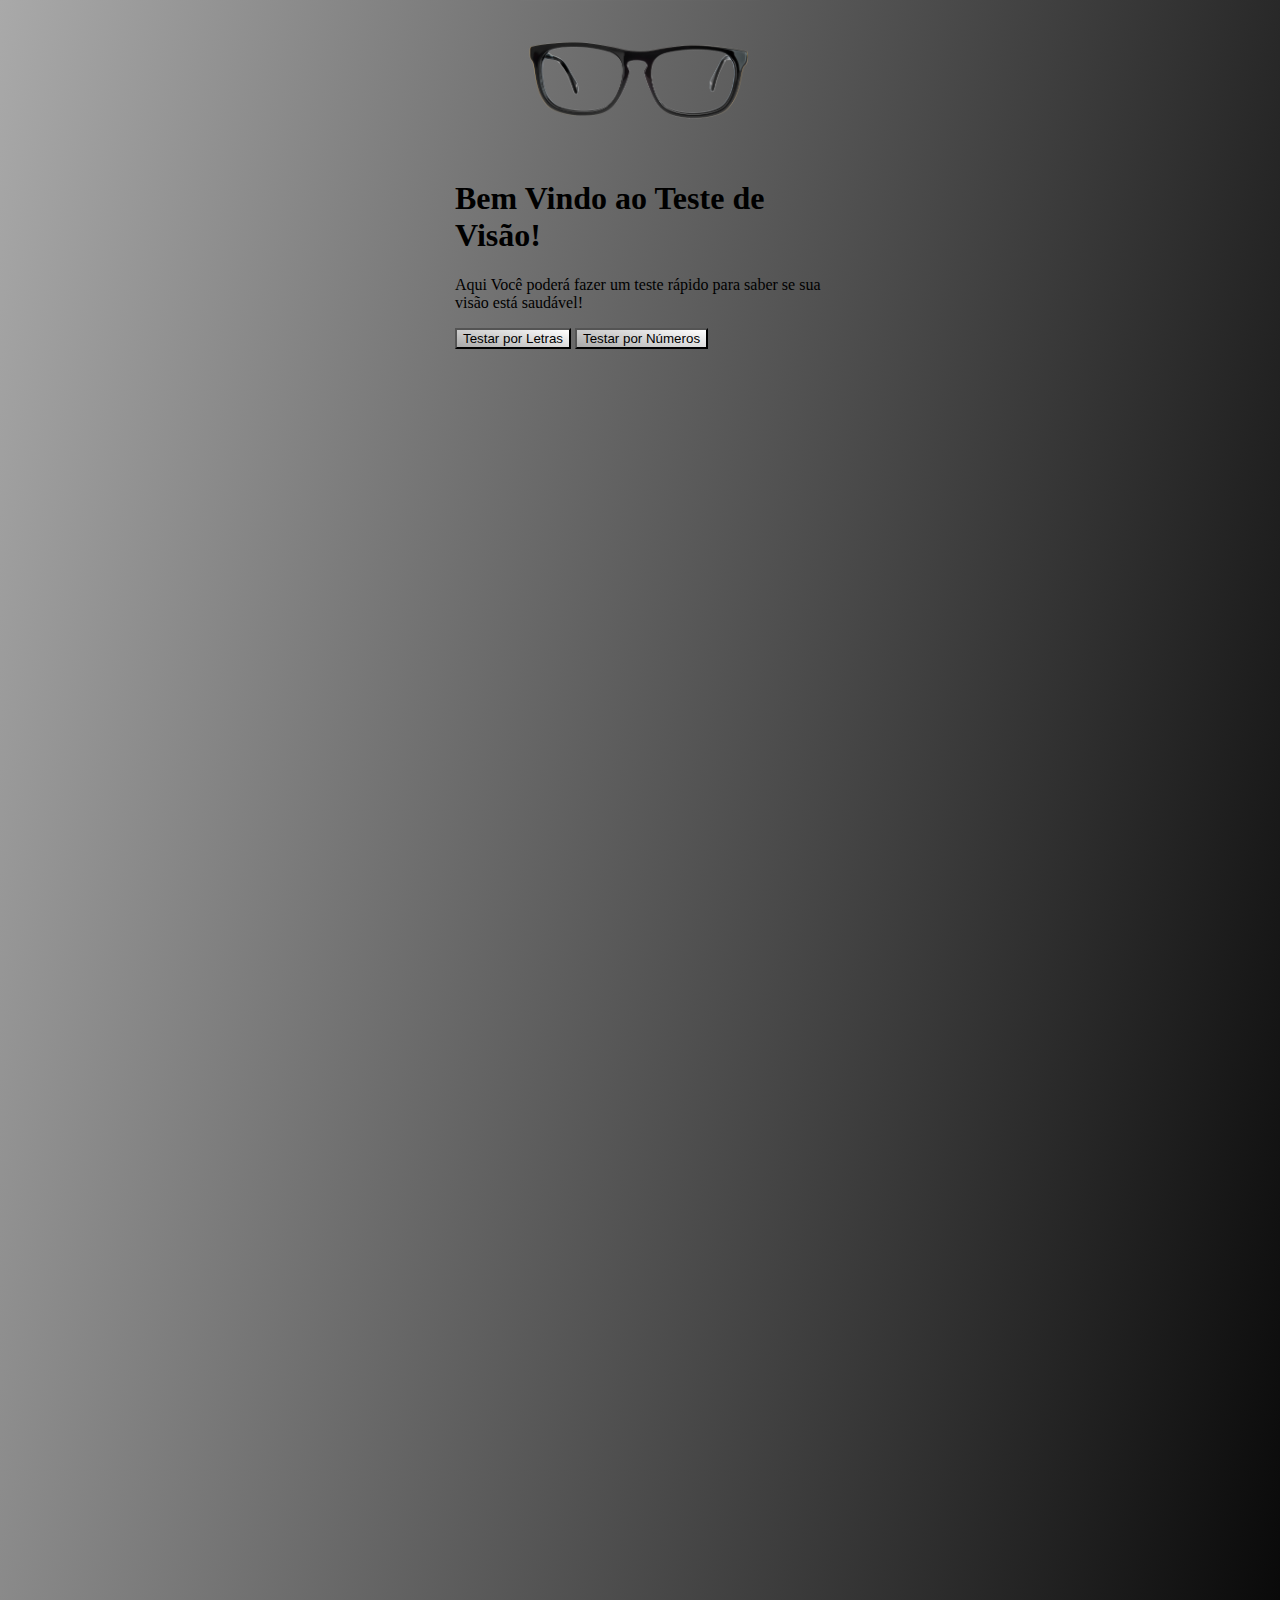
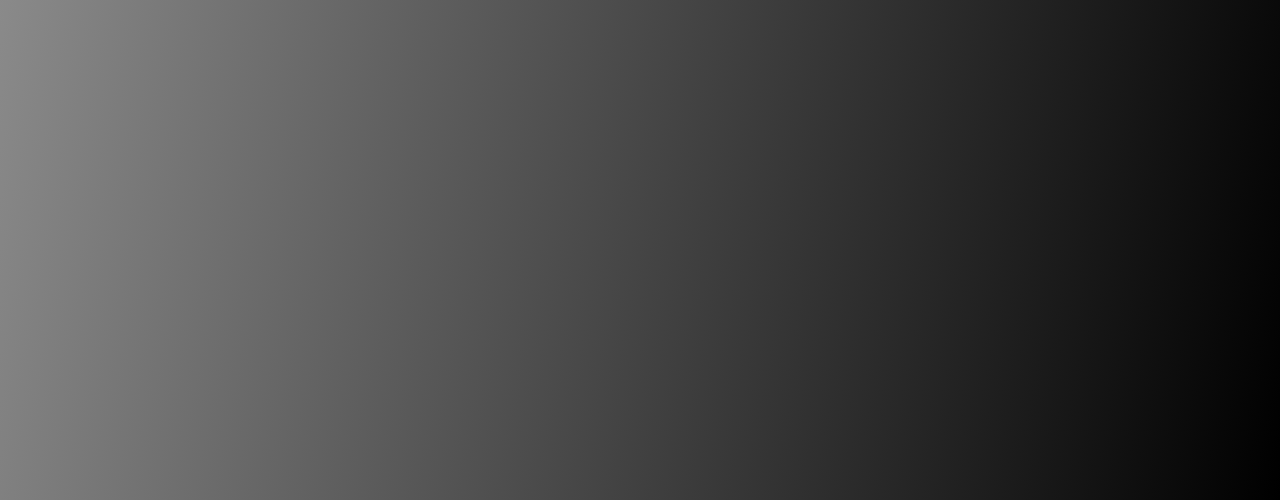
<file: Teste de Visão/index.html>
<!doctype html>
<html>
<head>
  <title>Teste de Visão</title>
</head>
<body>
  <div>
  <div rol="banner">
  <img src="./imagens/oculos.png">
  </div>
  <link rel="stylesheet" href="./CSS/style.css">
<h1>Bem Vindo ao Teste de Visão!</h1>
<p>Aqui Você poderá fazer um teste rápido para saber se sua visão está saudável!</p>

<a href="/teste-letras.html"><button>Testar por Letras</button></a> 
<a href="/teste-numeros.html"><button>Testar por Números</button></a>
</div>
</body>
</html>
</file>
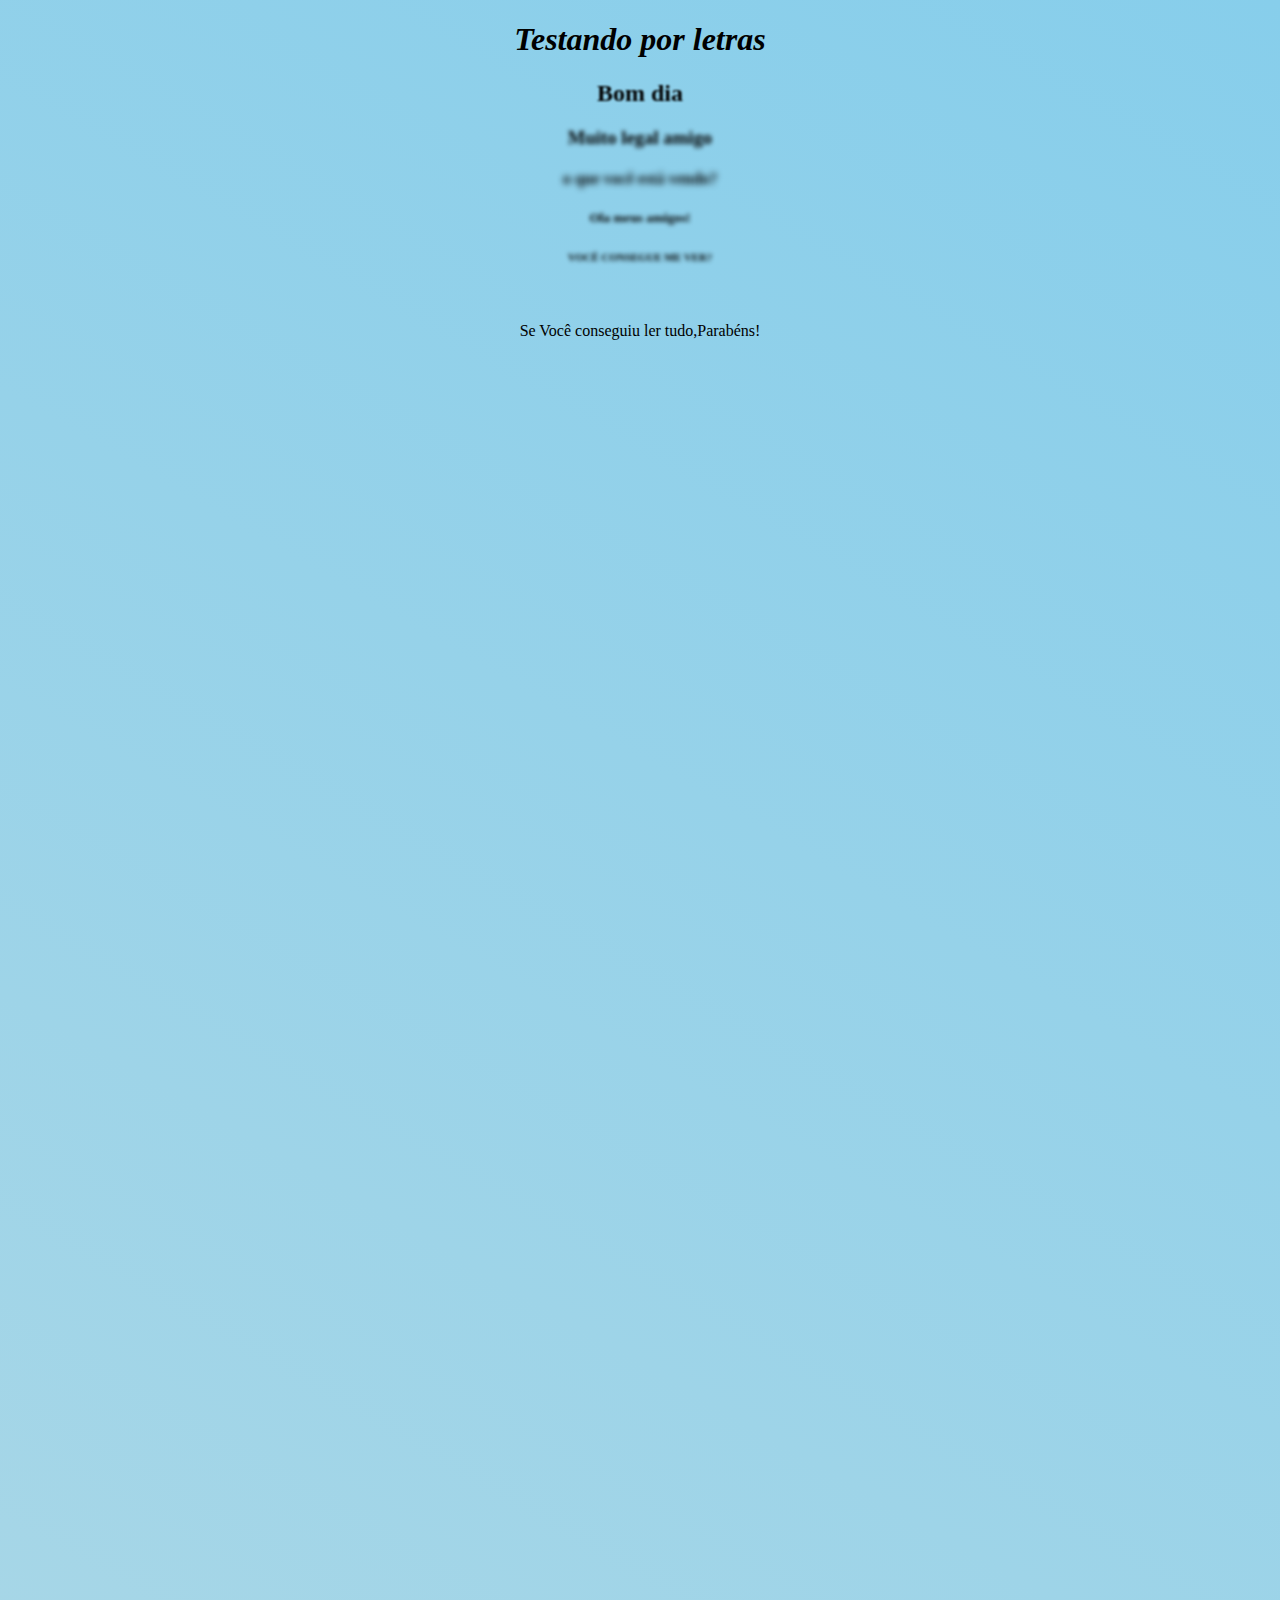
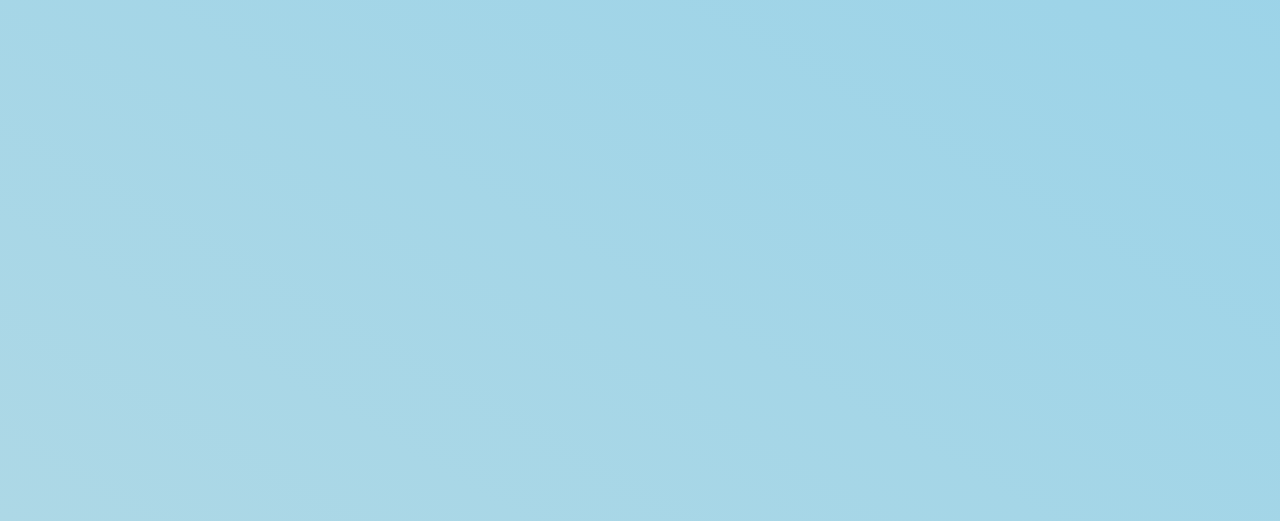
<file: Teste de Visão/teste-letras.html>
<!doctype html>
<html>
  <head>
    <title>Letras</title>
  </head>
  <link rel="stylesheet" href="./CSS/style2.css">
  <body>
    <h1>Testando por letras</h1>
    <h2>Bom dia</h2>
    <h3>Muito legal amigo</h3>
    <h4>o que você está vendo?</h4>
    <h5>Ola meus amigos!</h5>
    <h6>VOCÊ CONSEGUE ME VER?</h6>
    <br>
    <p>Se Você conseguiu ler tudo,Parabéns!</p>

  
  
  
  
</body>
</html>
</file>
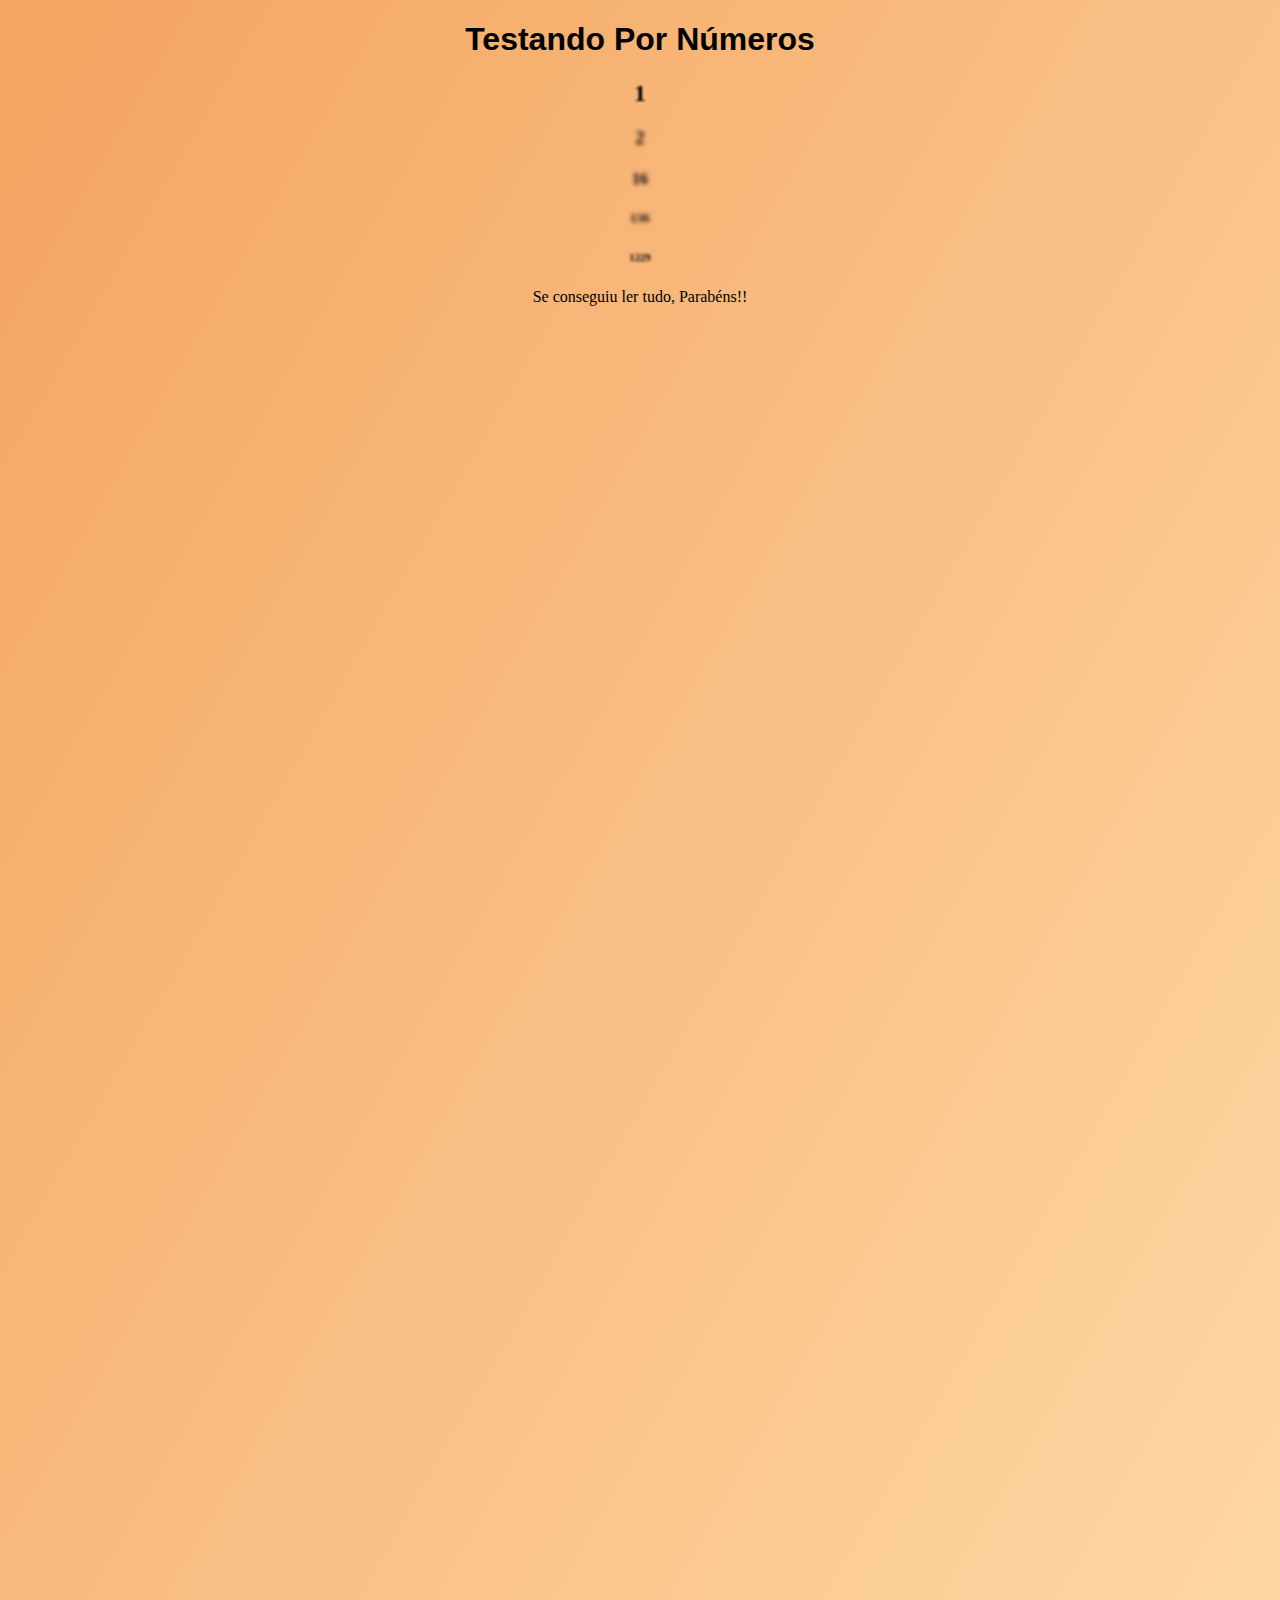
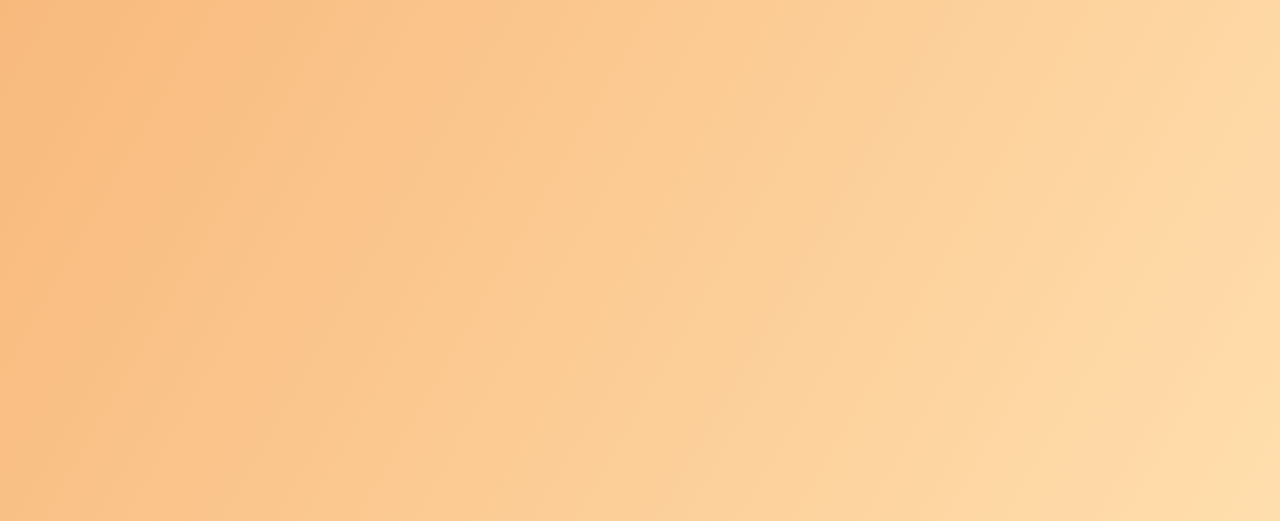
<file: Teste de Visão/teste-numeros.html>
<!doctype html>
<html>
  <head>
    <title>Números</title>
  </head>
  <link rel="stylesheet" href="./CSS/style3.css">
<body>
    <h1>Testando Por Números</h1>
    <h2>1</h2>
    <h3>2</h3>
    <h4>16</h4>
    <h5>136</h5>
    <h6>1229</h6>
    <p>Se conseguiu ler tudo, Parabéns!!</p>


</body>
</html>
</file>
<file: Teste de Visão/CSS/style.css>
img{
  width: 240px;
  margin: auto;
  display: block;
}
body{
margin: auto;
display: block;
background: linear-gradient(101deg,darkgrey,black);
width: 370px;
height: 2100px;
}
button{
  background: linear-gradient(12deg,darkgrey,white);
  
}
</file>
<file: Teste de Visão/CSS/style2.css>
body{
  background: linear-gradient(210deg,SkyBlue,LightBlue);
  text-align: center;
  height: 2100px;
  margin: auto;
display: block;
}
h1{
  font-style: italic;
}
h2{
  filter: blur(1px);
}
h3{
  filter: blur(2px);
}
h4{
  filter: blur(3px);
}
h5{
  filter: blur(2.2px);
}
h6{
  filter: blur(2.3px);
}
</file>
<file: Teste de Visão/CSS/style3.css>
body{
  background: linear-gradient(120deg,SandyBrown,Navajowhite);
  height: 2100px;
  text-align: center;
margin: auto;
display: block;
}
h1{
  font-family: helvetica;
}
h2{
  filter: blur(1px);
}
h3{
  filter: blur(2px);
}
h4{
filter: blur(2.1px);
}
h5{
filter: blur(2.2px);
}
h6{
filter: blur(1.7px);
}
</file>
